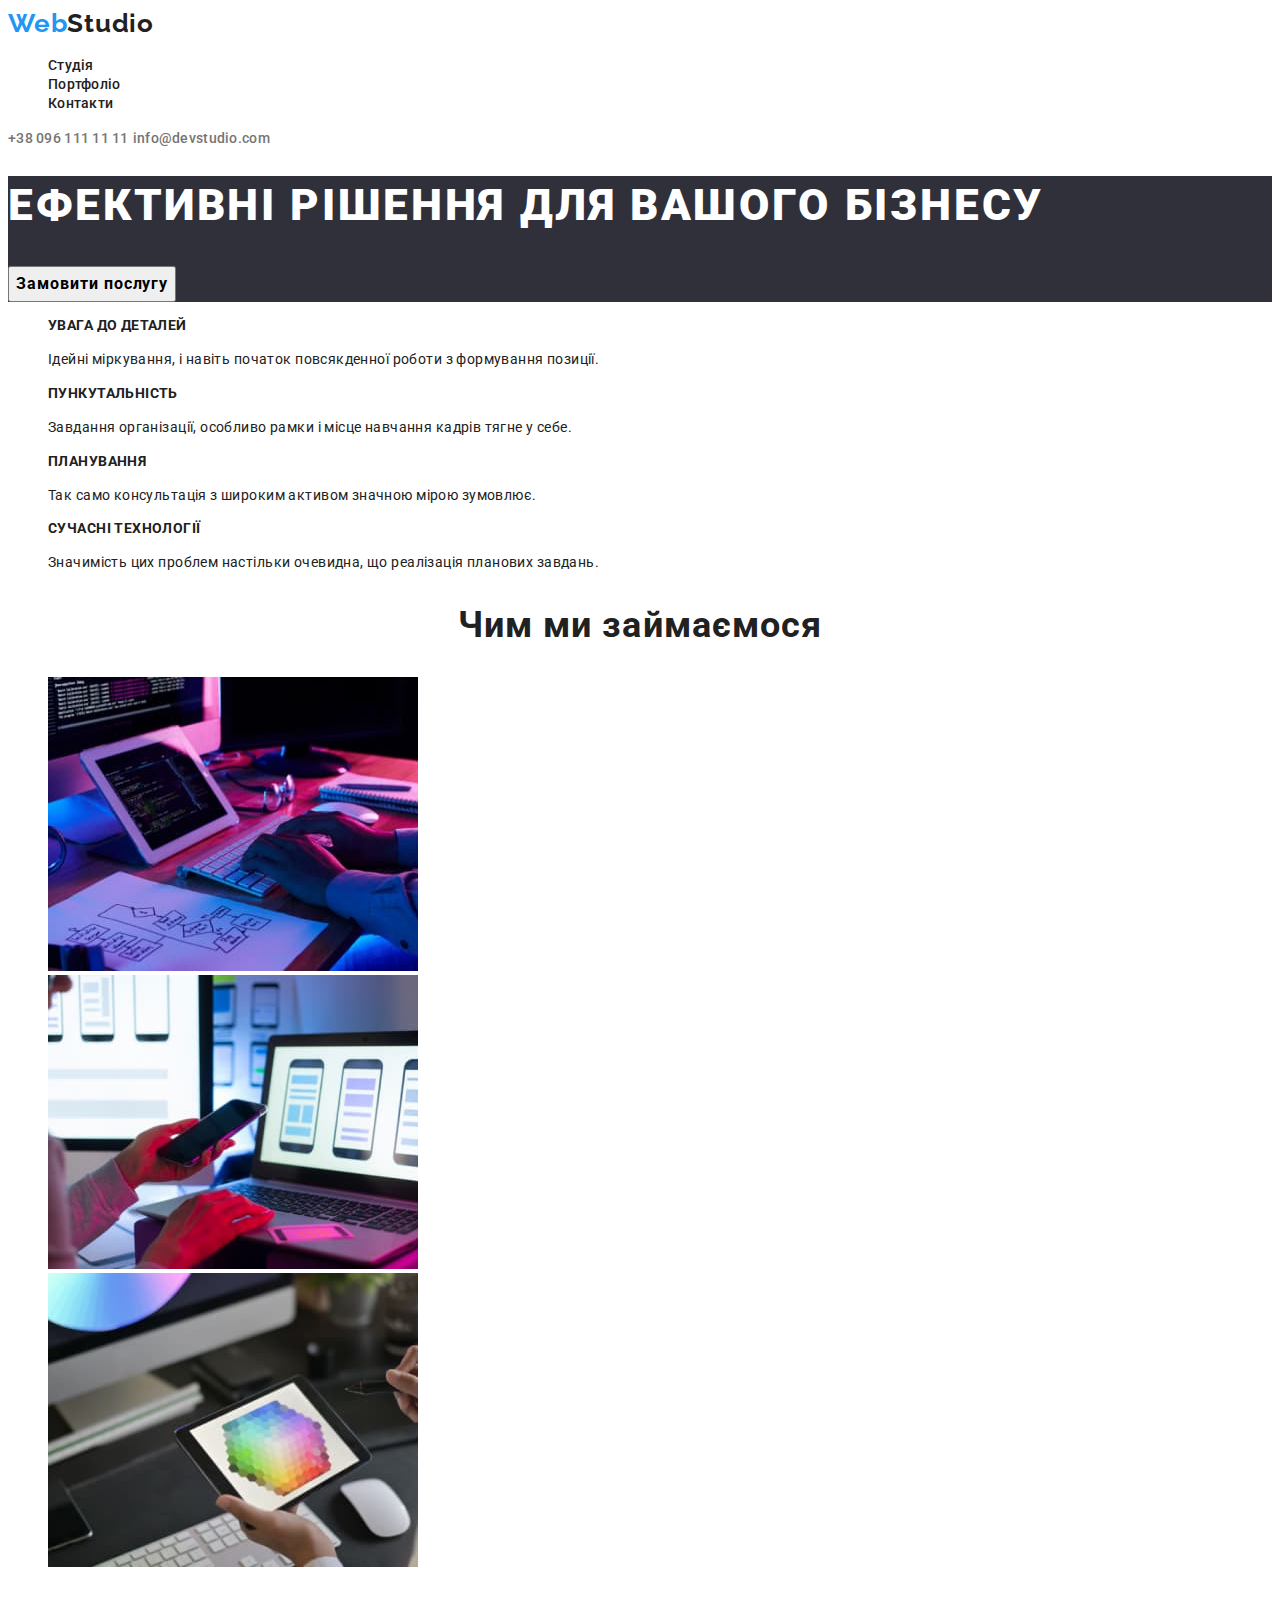
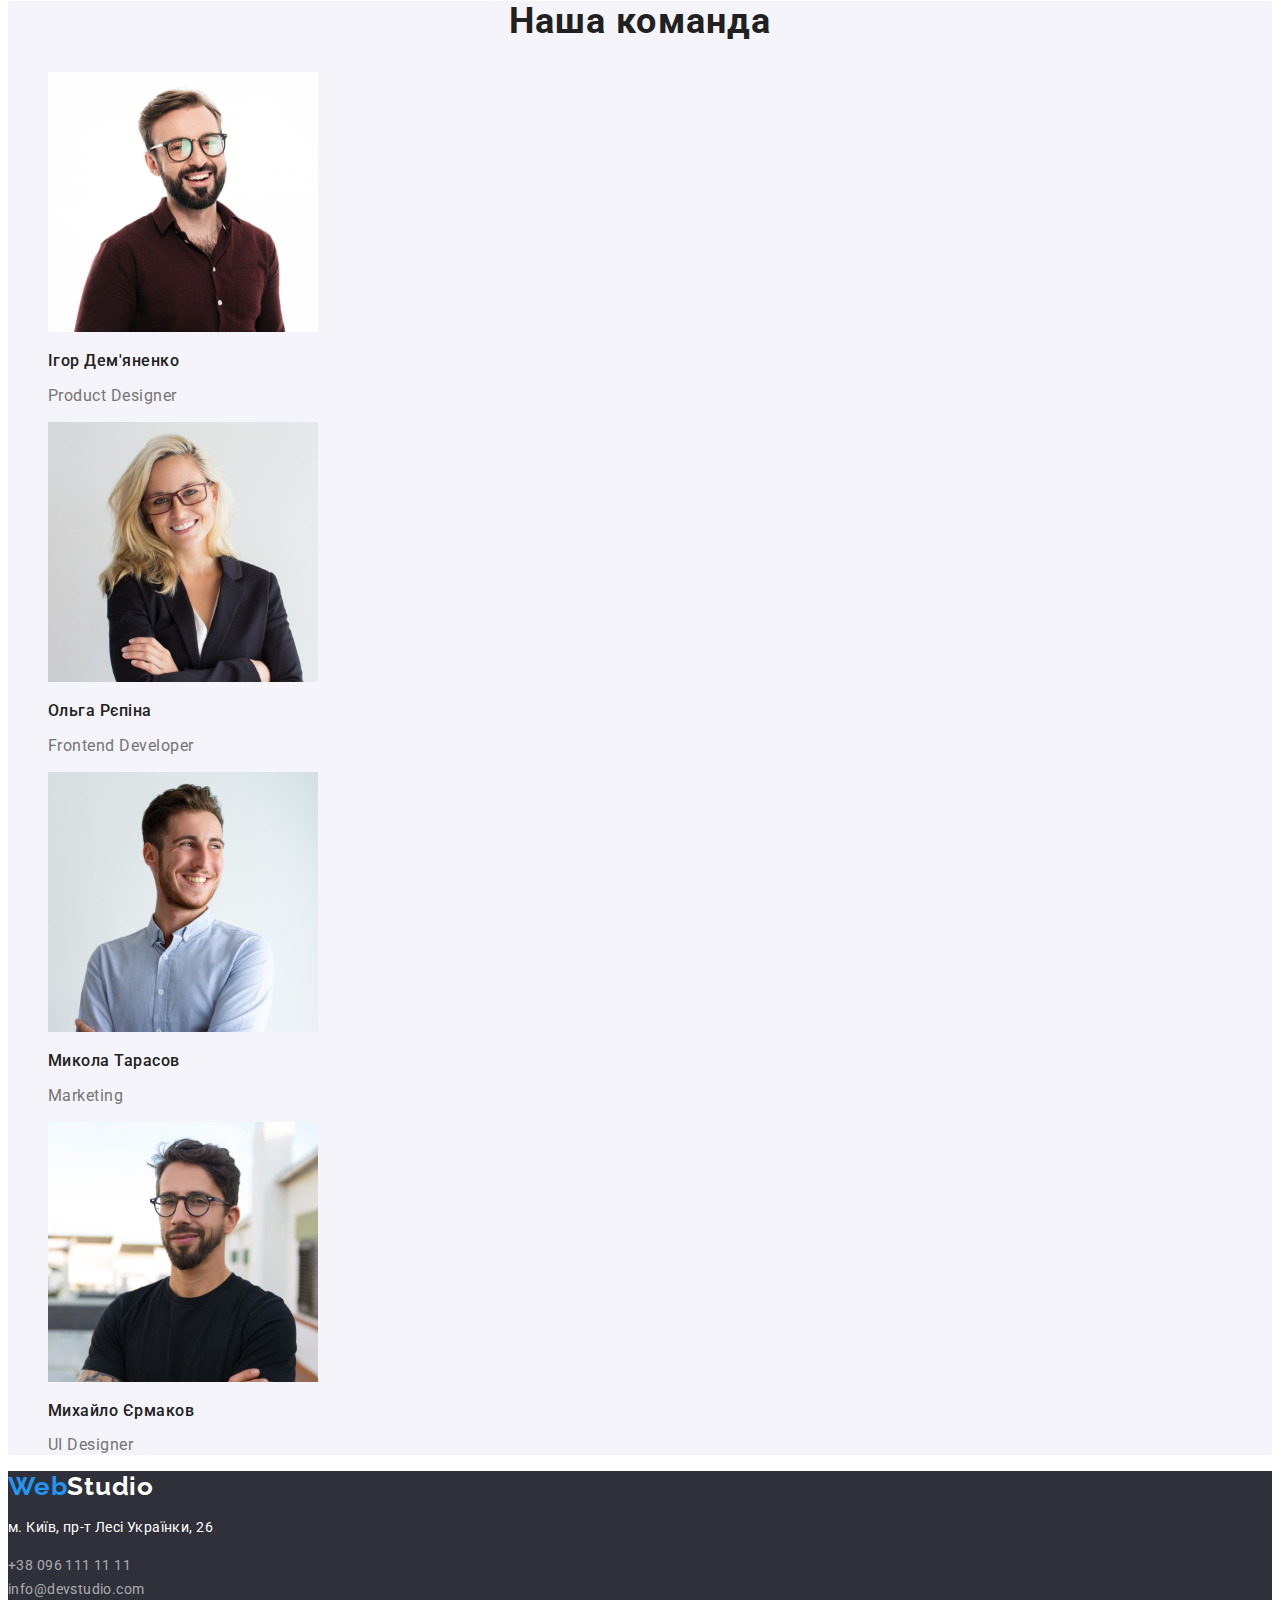
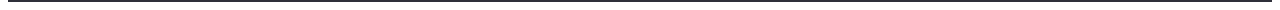
<file: index.html>
<!DOCTYPE html>
<html lang="en">
<head>
    <link rel="stylesheet" href="./css/styles.css" />
    <link href="https://fonts.googleapis.com/css2?family=Raleway:wght@700&family=Roboto:wght@400;500;700;900&display=swap" rel="stylesheet">
    <meta charset="UTF-8">
    <meta http-equiv="X-UA-Compatible" content="IE=edge">
    <meta name="viewport" content="width=device-width, initial-scale=1.0">
        <title>Студія</title>
</head>
<body>
    <!-- Верхня лінія -->
    <header class="header">
       <!-- Menu Nav -->
        <nav>
            <!-- WebStudio -->
           <a href="https://ivantokatly.github.io/goit-markup-hw-02/" class="logo"><span class="logo-web">Web</span><span class="header-logo-studio">Studio</span></a>
           <ul class="list">
            <li><a href="https://ivantokatly.github.io/goit-markup-hw-02/" class="link">Студія</a></li>
            <li><a href="https://ivantokatly.github.io/goit-markup-hw-02/portfolio" class="link">Портфоліо</a></li>
            <li><a href="" class="link">Контакти</a></li>
           </ul> 
                
            
        </nav>
        <!-- Tel -->
        <a href="tel:+380961111111" class="header-contact">+38 096 111 11 11</a>
        <!-- E-Mail -->
        <a href="mailto:info@devstudio.com" class="header-contact">info@devstudio.com</a>
    </header>
   
    <main>
        <!-- Шапка -->
        <section class="hero">
            <h1 class="hero-title">Ефективні рішення для вашого бізнесу</h1>
            <button type="button" class="button hero-button">Замовити послугу</button> 
        </section>
         <!-- Особливості -->
        <section>
            <ul class="list">
                <li>
                    <h3 class="features-list">Увага до деталей</h3>
                    <p class="features-text">Ідейні міркування, і навіть початок повсякденної роботи з формування позиції.</p>
                </li>
                <li>
                    <h3 class="features-list">Пункутальність</h3>
                    <p class="features-text">Завдання організації, особливо рамки і місце навчання кадрів тягне у себе.</p>
                </li>
                <li>
                    <h3 class="features-list">Планування</h3>
                    <p class="features-text">Так само консультація з широким активом значною мірою зумовлює.</p>
                </li>
                <li>
                    <h3 class="features-list">Сучасні технології</h3>
                    <p class="features-text">Значимість цих проблем настільки очевидна, що реалізація планових завдань.</p>
                </li>
            </ul>
            
        </section>

        <!-- Чим займаємося -->
        <section>
            <h2 class="title">Чим ми займаємося</h2>
            <ul class="list">
                <li>
                 <img src="./images/studio/img1.jpg" alt="tablet_key" width="370" height="294">
                </li>
                <li>
                    <img src="./images/studio/img2.jpg" alt="laptop" width="370" height="294">
                </li>
                <li>
                    <img src="./images/studio/img3.jpg" alt="tablet" width="370" height="294">
                </li>
            </ul>
        </section>
        <section class="team">
            <h2 class="title">Наша команда</h2>
            <ul class="list">
                <li>
                    <img src="./images/studio/person1.jpg" alt="особа1" width="270" height="260"> 
                    <p class="team-name">Ігор Дем'яненко</p> 
                    <p class="team-desc">Product Designer</p>
                </li>
                <li>
                    <img src="./images/studio/person2.jpg" alt="особа2"  width="270" height="260"> 
                    <p class="team-name">Ольга Рєпіна</p> 
                    <p class="team-desc">Frontend Developer</p>
                </li>
                <li>
                    <img src="./images/studio/person3.jpg" alt="особа3"  width="270" height="260"> 
                    <p class="team-name">Микола Тарасов</p> 
                    <p class="team-desc">Marketing</p>
                </li>
                <li>
                    <img src="./images/studio/person4.jpg" alt="особа4"  width="270" height="260"> 
                    <p class="team-name">Михайло Єрмаков</p> 
                    <p class="team-desc">UI Designer</p>
                </li>
            </ul>
        </section>
            
    </main>
    <footer class="footer">
        <a href="https://ivantokatly.github.io/goit-markup-hw-01/" class="logo"><span class="logo-web">Web</span><span class="footer-logo-studio">Studio</span></a>

        <address>
            <p class="postal-adress">
                м. Київ, пр-т Лесі Українки, 26
            </p>        
            <!-- Tel -->
            <a href="tel:+380961111111" class="footer-contact">+38 096 111 11 11</a> <br>
            <!-- E-Mail -->
            <a href="mailto:info@devstudio.com" class="footer-contact">info@devstudio.com</a>
        </address>
        
    </footer>
</body>
</html>
</file>
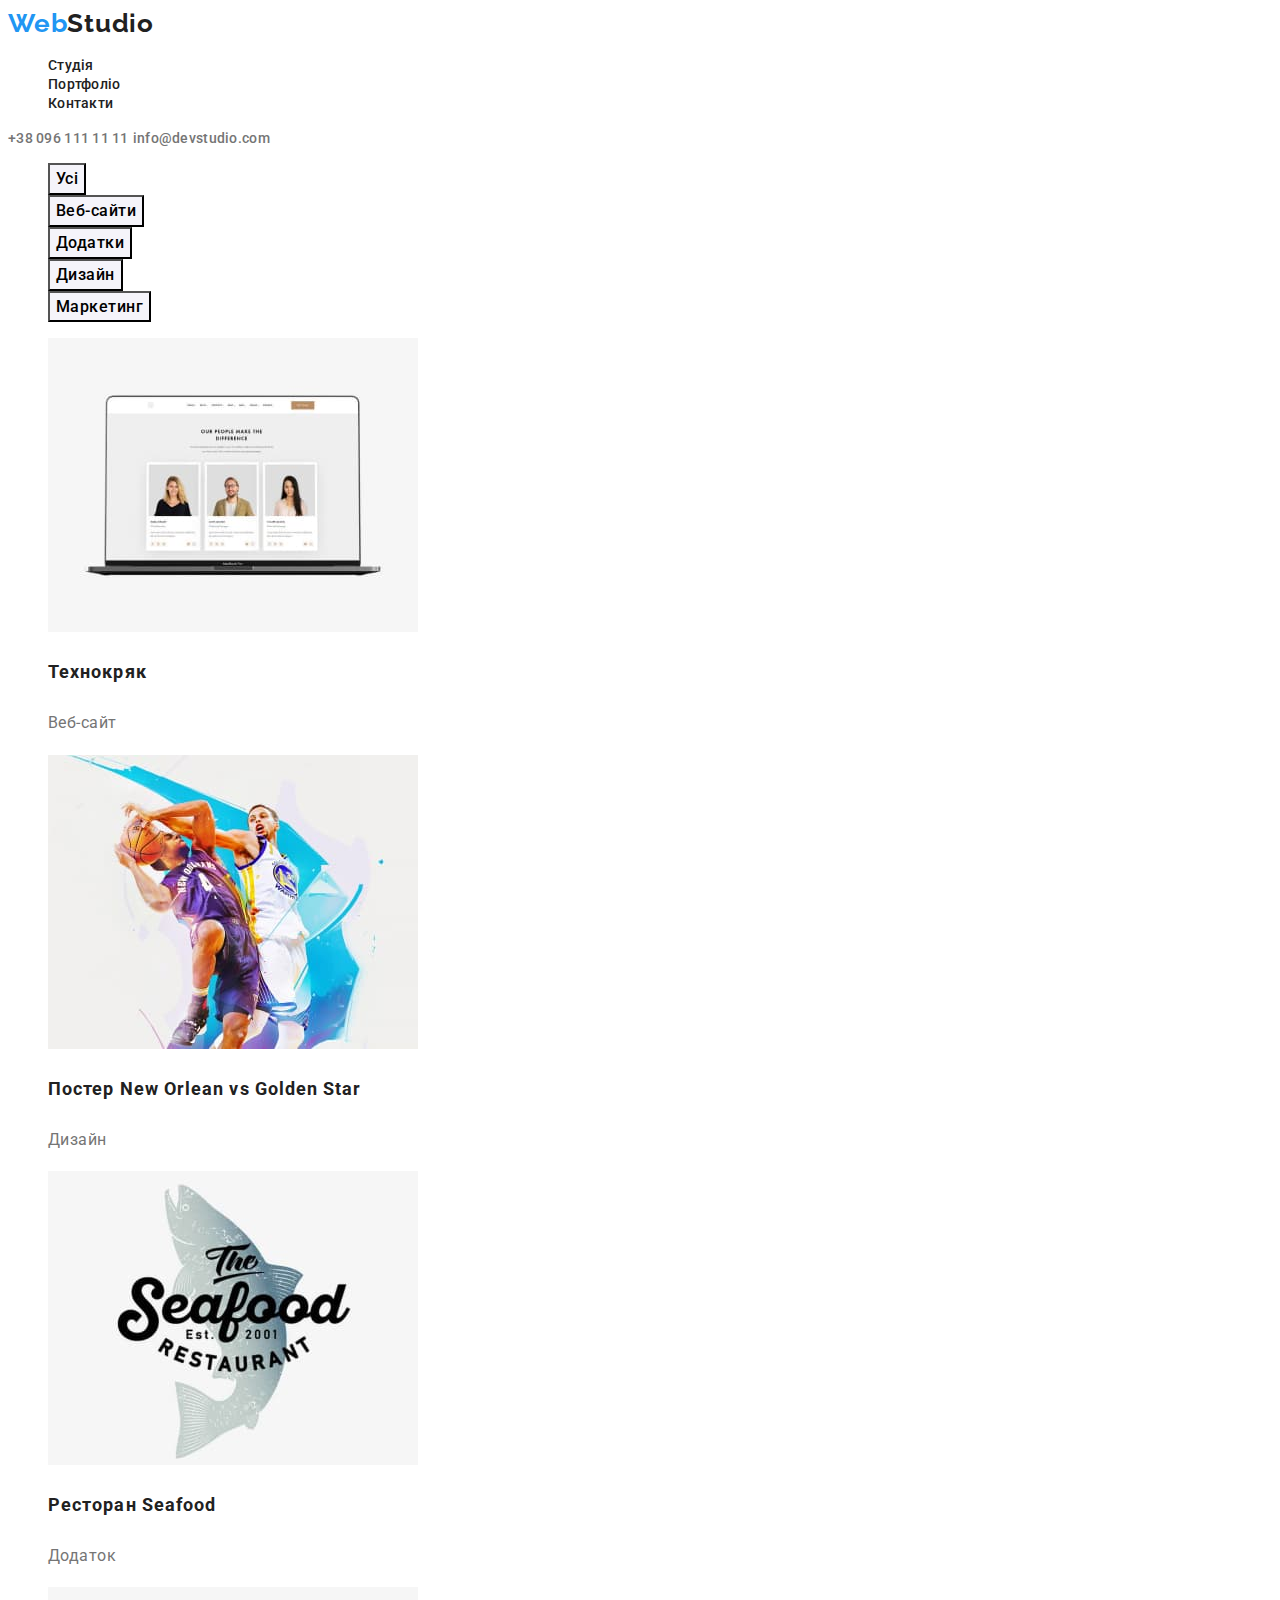
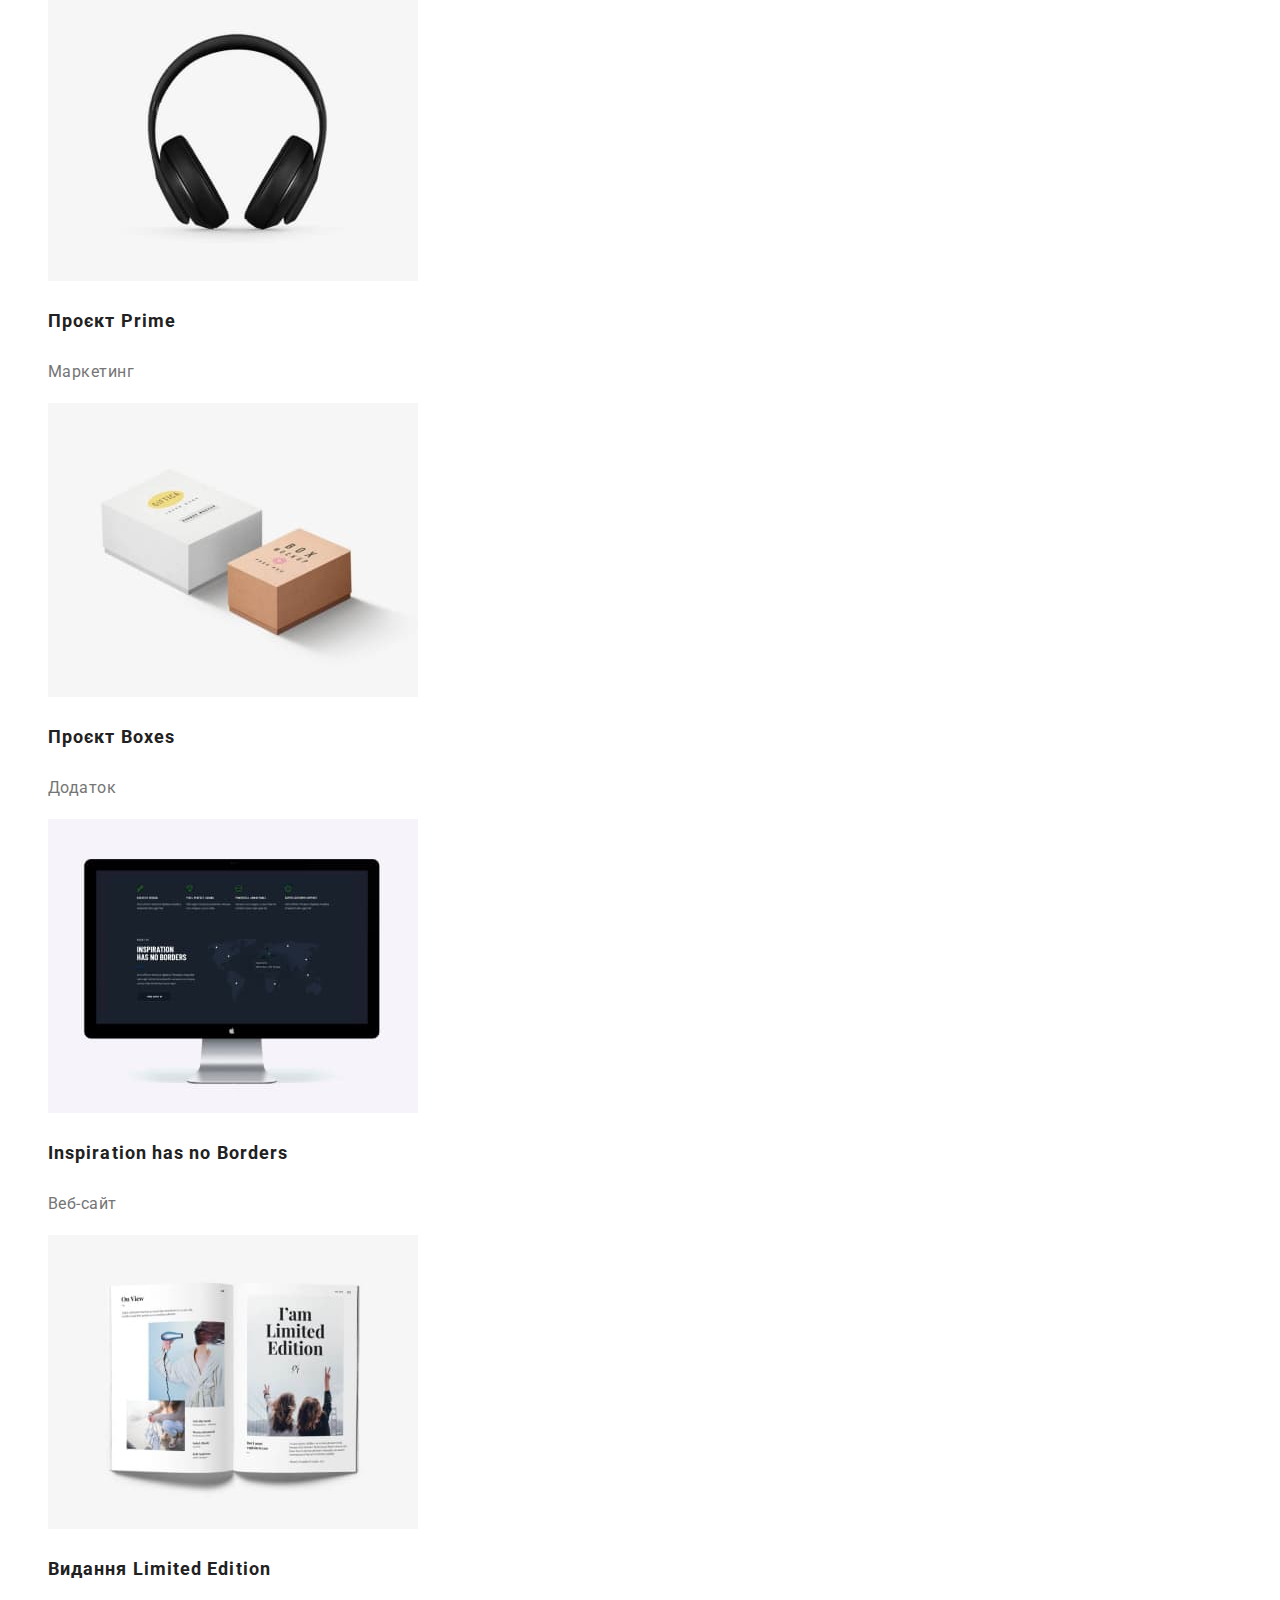
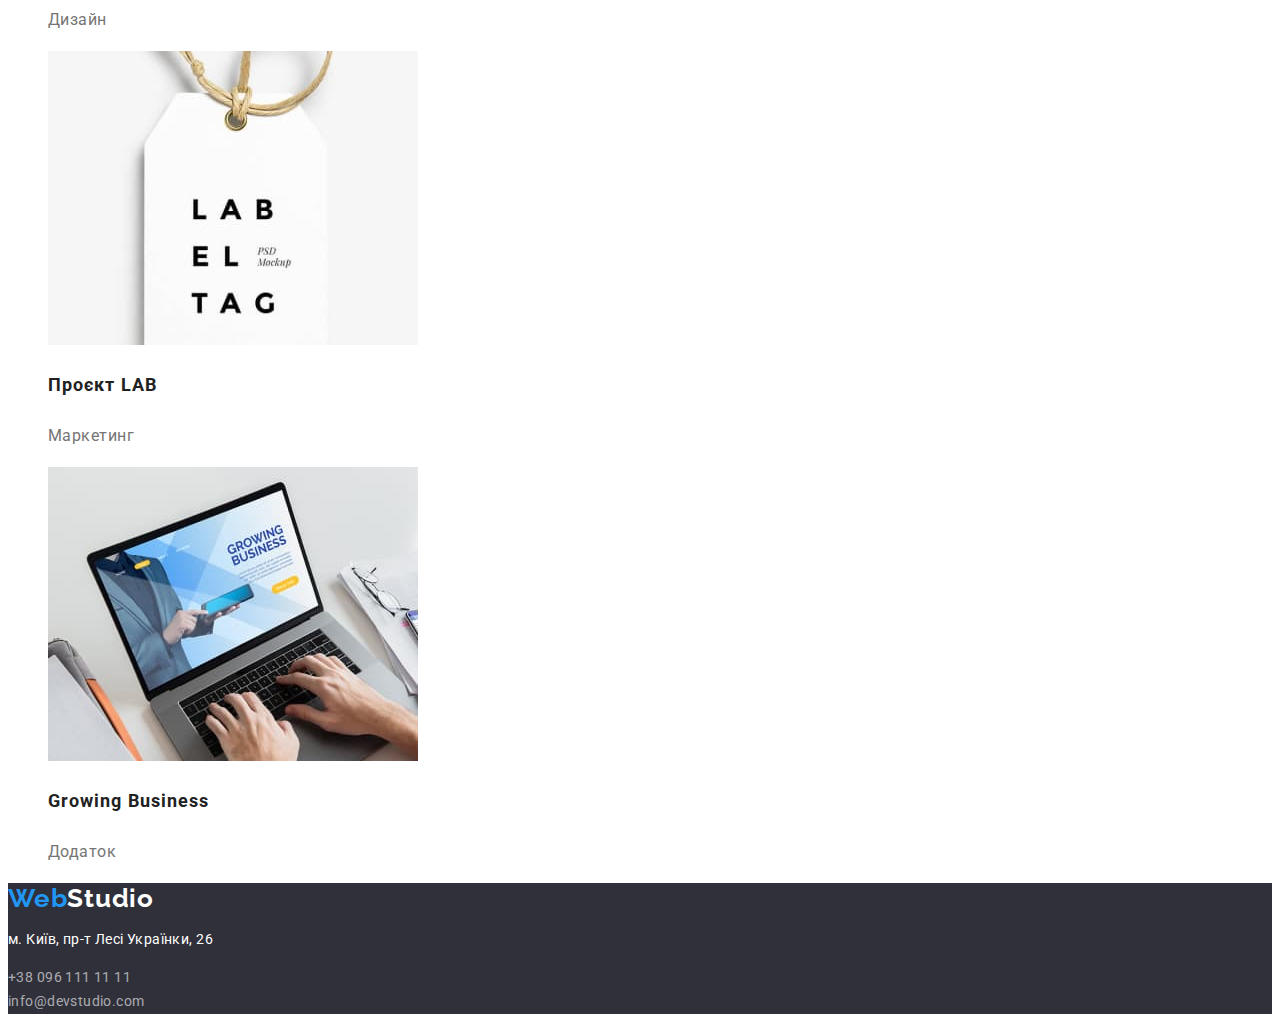
<file: portfolio.html>
<!DOCTYPE html>
<html lang="en">

<head>
    <link rel="stylesheet" href="./css/styles.css" />
    <link href="https://fonts.googleapis.com/css2?family=Raleway:wght@700&family=Roboto:wght@400;500;700;900&display=swap" rel="stylesheet">
    <meta charset="UTF-8">
    <meta http-equiv="X-UA-Compatible" content="IE=edge">
    <meta name="viewport" content="width=device-width, initial-scale=1.0">
    <title>Портфоліо</title>
</head>

<body>
    <!-- Верхня лінія -->
    <header class="header">
        <!-- Menu Nav -->
        <nav>
            <!-- WebStudio -->
            <a href="https://ivantokatly.github.io/goit-markup-hw-02/" class="logo"><span class="logo-web">Web</span><span class="header-logo-studio">Studio</span></a>
            <ul class="list">
                <li><a href="https://ivantokatly.github.io/goit-markup-hw-02/" class="link">Студія</a></li>
                <li><a href="https://ivantokatly.github.io/goit-markup-hw-02/portfolio" class="link">Портфоліо</a></li>
                <li><a href="" class="link">Контакти</a></li>
            </ul>


        </nav>
        <!-- Tel -->
        <a href="tel:+380961111111" class="header-contact">+38 096 111 11 11</a>
        <!-- E-Mail -->
        <a href="mailto:info@devstudio.com" class="header-contact">info@devstudio.com</a>
    </header>

    <main>
       <!-- Фільтр -->
        <section>
            <h1 class="visually-hidden">content</h1>
            <ul class="list">
                <li>
                    <button type="button" class="button portfolio-button">Усі</button>
                </li>
                <li>
                    <button type="button" class="button portfolio-button">Веб-сайти</button>
                </li>
                <li>
                    <button type="button" class="button portfolio-button">Додатки</button>
                </li>
                <li>
                    <button type="button" class="button portfolio-button">Дизайн</button>
                </li>
                <li>
                    <button type="button" class="button portfolio-button">Маркетинг</button>
                </li>


            </ul>
         
        
            <!-- 1 ряд -->
        
            <ul class="list">
                <li class="item">
                    <img src="./images/portfolio/img1r1.jpg" alt="портфоліо1" width="370" height="294">
                    <p class="item-title">Технокряк</p>
                    <p class="item-desc">Веб-сайт</p>
                </li>
                <li class="item">
                    <img src="./images/portfolio/img2r1.jpg" alt="портфоліо2" width="370" height="294">
                    <p class="item-title">Постер New Orlean vs Golden Star</p>
                    <p class="item-desc">Дизайн</p>
                </li>
                <li class="item">
                    <img src="./images/portfolio/img3r1.jpg" alt="портфоліо3" width="370" height="294">
                    <p class="item-title">Ресторан Seafood</p>
                    <p class="item-desc">Додаток</p>
                </li>  
                           
                <!-- 2 ряд -->    
            
                <li class="item">
                    <img src="./images/portfolio/img1r2.jpg" alt="портфоліо4" width="370" height="294">
                    <p class="item-title">Проєкт Prime</p>
                    <p class="item-desc">Маркетинг</p>
                </li>
                <li class="item">
                    <img src="./images/portfolio/img2r2.jpg" alt="портфоліо5" width="370" height="294">
                    <p class="item-title">Проєкт Boxes</p>
                    <p class="item-desc">Додаток</p>
                </li>
                <li class="item">
                    <img src="./images/portfolio/img3r2.jpg" alt="портфоліо6" width="370" height="294">
                    <p class="item-title">Inspiration has no Borders</p>
                    <p class="item-desc">Веб-сайт</p>
                </li>

                <!-- 3 ряд -->
                <li class="item">
                    <img src="./images/portfolio/img1r3.jpg" alt="портфоліо7" width="370" height="294">
                    <p class="item-title">Видання Limited Edition</p>
                    <p class="item-desc">Дизайн</p>
                </li>
                <li class="item">
                    <img src="./images/portfolio/img2r3.jpg" alt="портфоліо8" width="370" height="294">
                    <p class="item-title">Проєкт LAB</p>
                    <p class="item-desc">Маркетинг</p>
                </li>
                <li class="item">
                    <img src="./images/portfolio/img3r3.jpg" alt="портфоліо9" width="370" height="294">
                    <p class="item-title">Growing Business</p>
                    <p class="item-desc">Додаток</p>
                </li>
               
            </ul>
        </section>

    </main>
    <footer class="footer">
        <a href="https://ivantokatly.github.io/goit-markup-hw-01/" class="logo"><span class="logo-web">Web</span><span class="footer-logo-studio">Studio</span></a>

        <address>
            <p class="postal-adress">
                м. Київ, пр-т Лесі Українки, 26
            </p>
            <!-- Tel -->
            <a href="tel:+380961111111" class="footer-contact">+38 096 111 11 11</a> <br>
            <!-- E-Mail -->
            <a href="mailto:info@devstudio.com" class="footer-contact">info@devstudio.com</a>
        </address>

    </footer>
</body>

</html>
</file>
<file: css/styles.css>
body {
    font-family: 'Roboto', sans-serif;
    color: #212121;
}

:root {    
    --color-1: #212121;
    --color-2: #ffffff;
    --color-3: #2196F3;
}

.visually-hidden {
    position: absolute;
    white-space: nowrap;
    width: 1px;
    height: 1px;
    overflow: hidden;
    border: 0;
    padding: 0;
    clip: rect(0 0 0 0);
    clip-path: inset(50%);
    margin: -1px;
}

/* Header */
.header {
    background-color: var(--color-2);
}

.header-contact {
    font-style: normal;
    font-weight: 500;
    color: #757575;
    font-size: 14px;
    line-height: 1.14;
    text-decoration: none;
    letter-spacing: 0.02em;
}

/* Hero */
.hero {
    background-color: #2F303A;
}

.hero-title {
    font-weight: 900;
    font-size: 44px;
    line-height: 1.36;
    color: var(--color-2);
    letter-spacing: 0.06em;
    text-transform: uppercase;
}

/*Buttons, links*/

.link {
    font-weight: 500;
    font-size: 14px;
    line-height: 1.14;
    color: var(--color-1);
    text-decoration: none;
    letter-spacing: 0.02em;

}

.button {
    cursor: pointer;
    text-decoration: none;
}

.link:hover,
.link:focus,
.contact:hover,
.contact:focus {
    color: var(--color-3);
}

.button:hover,
.button:focus {
    color: var(--color-2);
    background-color: var(--color-3);
}

.hero-button {
    font-family: 'Roboto', sans-serif;
    font-style: normal;
    font-weight: 700;
    font-size: 16px;
    line-height: 1.88;
    letter-spacing: 0.06em;
}

.portfolio-button {
    font-family: 'Roboto', sans-serif;
    font-style: normal;
    font-weight: 500;
    font-size: 16px;
    line-height: 1.62;
    letter-spacing: 0.03em;
    background-color: #F5F4FA;
}

/* Logo */
.logo {
    font-family: 'Raleway', sans-serif;
    font-style: normal;
    font-weight: 700;
    font-size: 26px;
    line-height: 1.19;
    color: var(--color-1);
    text-decoration: none;
    letter-spacing: 0.03em;
}

.logo-web {
    color: var(--color-3);
}

.header-logo-studio {
    color: 000000;
}

.footer-logo-studio {
    color: var(--color-2);
}


/* Особливості */
.list {
    list-style: none;
}

.features-list {
    font-weight: 700;
    font-size: 14px;
    line-height: 1.14;
    letter-spacing: 0.03em;
    text-transform: uppercase;
}
.features-text {
    font-size: 14px;
    line-height: 1.71;
    letter-spacing: 0.03em;
}

/* what we do + team*/

.title {
        font-weight: 700;
        font-size: 36px;
        line-height: 1.16;
        text-align: center;
        letter-spacing: 0.03em;
}

.team {
    background-color: #F5F4FA;
}
.team-name {
    font-weight: 500;
    font-size: 16px;
    line-height: 1.18;
    letter-spacing: 0.03em;
}
.team-desc {
    font-size: 16px;
    line-height: 1.18;
    letter-spacing: 0.03em;
    color: #757575;
}

/* Portfolio */

.item {
 background-color: var(--color-2);
}

.item-title {
 font-weight: 700;
 font-size: 18px;
 line-height: 2;
 color: var(--color-1);
 letter-spacing: 0.06em;
}

.item-desc {
    font-size: 16px;
    line-height: 1.88;
    letter-spacing: 0.03em;
    color: #757575;
}

/* Footer */
.footer {
    background-color: #2F303A;
}

.footer-contact {
    font-style: normal;
    font-weight: 400;
    font-size: 14px;
    line-height: 1.71;
    letter-spacing: 0.03em;
    color: rgba(255, 255, 255, 0.6);
    text-decoration: none;
}

.postal-adress {
    font-style: normal;
    font-weight: 400;
    font-size: 14px;
    line-height: 1.71;
    letter-spacing: 0.03em;
    color: var(--color-2);
}
</file>
